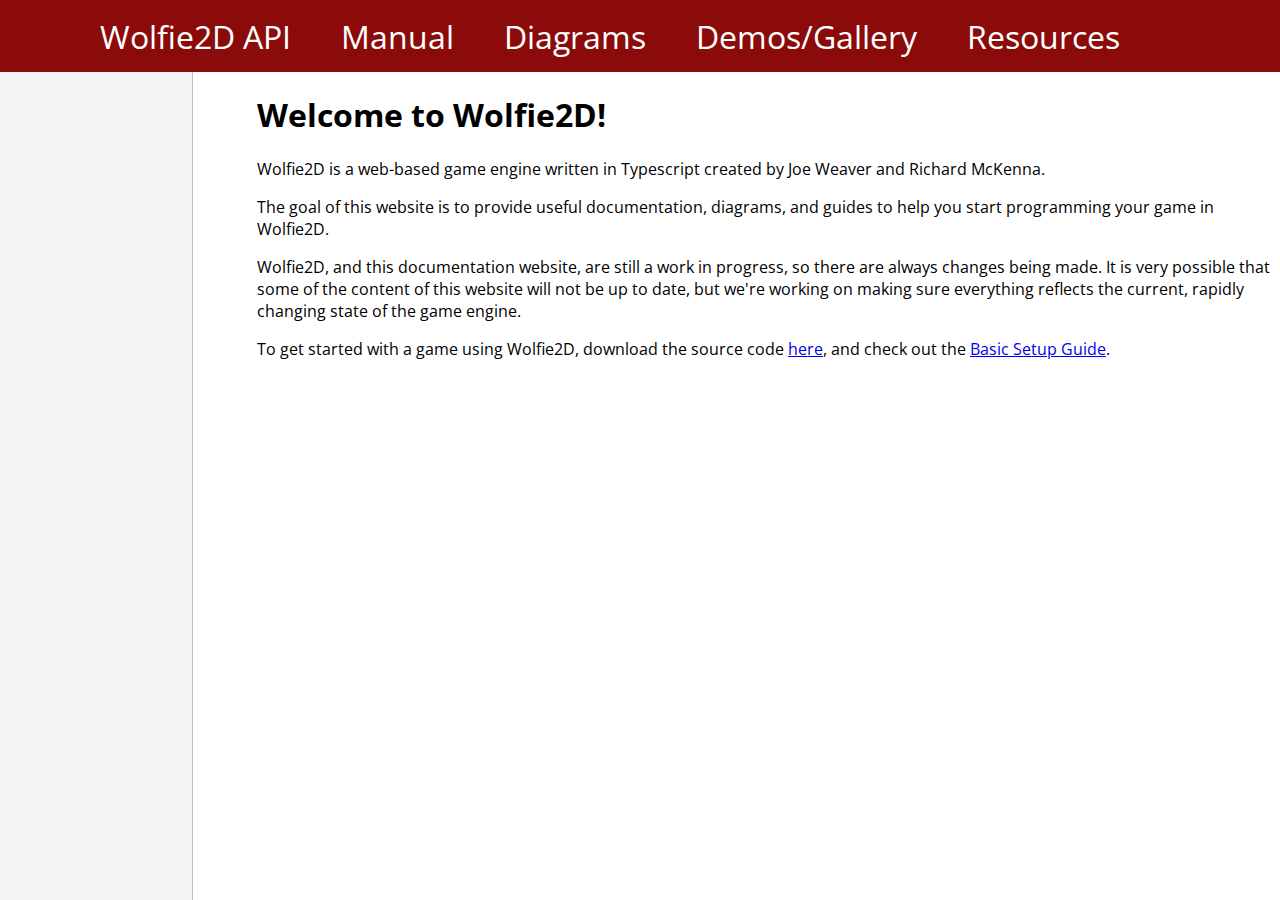
<file: index.html>
<!DOCTYPE html>
<html lang="en">
<head>
    <meta charset="UTF-8">
    <meta name="viewport" content="width=device-width, initial-scale=1.0">
    <script src="https://code.jquery.com/jquery-3.5.1.min.js"></script>
    <link rel="preconnect" href="https://fonts.gstatic.com">
    <link href="https://fonts.googleapis.com/css2?family=Open+Sans:ital,wght@0,400;0,600;1,400&family=Source+Code+Pro&display=swap" rel="stylesheet"> 
    <!-- <link href="https://fonts.googleapis.com/css2?family=Roboto&family=Roboto+Mono&display=swap" rel="stylesheet">  -->
    <link rel="stylesheet" href="style.css">
    <title>Documentation</title>
</head>
<body>
    <div id="navbar">
        <a href="#docs" id="document" class="nav-item">Wolfie2D API</a>
        <a href="#manual" id="manual" class="nav-item">Manual</a>
        <a href="#diagrams" id="diagrams" class="nav-item">Diagrams</a>
        <a href="#demos" id="demos" class="nav-item">Demos/Gallery</a>
        <a href="#resources" id="resources" class="nav-item">Resources</a>
    </div>
    <div id="page">
        <div id="sidebar"></div>
        <div id="content">
        </div>
    </div>
    <script src="./main.js"></script>
</body>
</html>
</file>
<file: style.css>
:root {
    --black: black;
    --black-lighter: rgb(0, 0, 0, 0.6);
    --blue: rgb(50, 121, 228);
}

/* Some default body styling to get rid of borders */
body {
    margin: 0px;
    font-family: 'Open Sans', sans-serif;
    min-height: 100vh;
    display: flex;
    flex-direction: column;
}

code {
    font-family: 'Source Code Pro', monospace;
    background-color: whitesmoke;
    border-radius: 2px;
    color: rgb(0, 110, 255);
}

.code-block {
    border-style: solid;
    background-color: rgb(39, 35, 35);
    border-width: 1px;
    border-color: rgba(0, 0, 0, 0.2);
    border-radius: 5px;
    font-family: 'Source Code Pro', monospace;
}

.code-block code {
    background-color: rgb(39, 35, 35);
    color: rgb(62, 191, 241);
}

.code-block .header {
    border-style: solid;
    border-width: 0px 0px 1px 0px;
    border-color: rgba(255, 255, 255, 0.2);
    padding-left: 3%;
    background-color: rgb(56, 51, 51);
    border-radius: 5px 5px 0px 0px;
    color:rgb(79, 207, 28);
    padding-top: 10px;
    padding-bottom: 10px;
}

.code-comment {
    color:rgb(79, 207, 28);
}

.code {
    font-family: 'Source Code Pro', monospace;
}

/* ########## NAVBAR AND NAVITEM STYLING ########## */
/* The main navbar of the page */
#navbar {
    /* Sticky Navbar */
    position: sticky;
    top: 0px;
    z-index: 20;

    /* Flex display in a row to contain nav-items */
    display: flex;
    flex-direction: row;
    align-items: center;

    /* Color */
    background-color: rgb(139, 11, 11);
    color: white;

    /* Size */
    height: 8vh;

    /* Spacing */
    padding-left: 100px;

    /* Font and text */
    font-size: 2rem;    
}

.nav-item {
    /* Take up 100% of the height for proper highlighting */
    height: 100%;

    /* Display text w/ vertical center align */
    display: flex;
    align-items: center;

    /* Text */
    color: white;
    text-decoration: none;
}

.nav-item:hover {
    cursor: pointer;
}

/* Pad to the left of a nav-item after a nav-item */
.nav-item + .nav-item {
    margin-left: 50px;
}

.highlight-panel {
    font-weight: 900;
}

/* ######################################## */

/* ########## PAGE CONTENT STYLING ########## */
#page {
    /* Display the page sidebar next to the content */
    position: relative;
    display: flex;
    flex-direction: row;
    
    flex-grow: 1;
}

/* ######################################## */

/* ########## SIDEBAR AND SIDEBAR ITEM STYLING ########## */
#sidebar {
    /* Color */
    background-color: whitesmoke;

    /* Border */
    border-style: solid;
    border-width: 0px 1px 0px 0px;
    border-color: rgb(187, 187, 187);

    /* Spacing */
    padding-top: 2vh;
    min-width: 15vw;
    height: 90vh;

    position: sticky;
    top: 8vh;

    overflow-y: auto;
}

.folder {
    margin-left: 20px;
    cursor: pointer;
    user-select: none;
}

.folder.closed .folder-name::before {
    content: "\1433";
    padding-right: 10px;
}

.folder .folder-name::before {
    content: "\142f";
    padding-right: 10px;
}

.folder .file {
    margin-left: 30px;
}

.folder.closed .file {
    display: none;
}

.folder.closed .folder {
    display: none;
}

.folder .folder {
    margin-left: 30px;
}

.file {
    /* Override the default behavior of anchor tags */
    display: block;
    color: var(--black);
    text-decoration: none;

    /* Cursor behavior */
    cursor: pointer;
    user-select: none;

    margin-left: 20px;
}

/* Give some indication of hovering over a clickable file */
.file:hover {
    color: var(--black-lighter);
}

/* ######################################## */

/* ########## DOCS CONTENT ########## */
#content {
    /* padding: 20px 50px; */
    max-width: 85vw;
    max-height: 92vh;
    overflow: auto;
}

#docs {
    width: 75vw;
    padding-left: 5vw;
    padding-right: 5vw;
}

.members {
    margin-left: 30px;
}

.member-description {
    margin-left: 30px;
}

.functions {
    margin-left: 30px;
}

.function-description {
    margin-left: 30px;
}

.params {
    margin-left: 30px;
}

.param-table {
    margin-left: 30px;

    /* Table style */
    border-style: solid;
    border-width: 1px;
    border-color: var(--black-lighter);
    border-spacing: 0px;
}

.param-table th {
    text-align: left;
    background-color: var(--blue);
    color: white;
    
}

.param-table th, .param-table td {
    padding: 5px;
    padding-right: 30px;
}

.param-table tr:nth-of-type(2n) {
    background-color: whitesmoke;
}

.param-table tr:nth-of-type(2n) {
    background-color: rgb(233, 233, 233);
}

.func-return {
    margin-left: 30px;
}
/* ######################################## */

/* ########## CLASS CONTENT ########## */

#class-container {
    width: 80vw;
    height: 100%;
    position: relative;
    top: 0px;
    left: 0px;
}


#class-canvas {
    background-color: white;

    /* Size and position */
    width: 100%;
    height: 100%;
    position: absolute;
    top: 0px;
    left: 0px;
}

.uml-box {
    /* Size and position */
    position: absolute;
    top: 0px;       /* Adjustable property */
    left: 0px;      /* Adjustable property */
    width: 200px;   /* Adjustable property */

    /* Border */
    border-style: solid;
    border-width: 1px;
    border-color: black;

    /* Text */
    font-size: 12px;

    /* Color */
    background-color: whitesmoke;
}

.uml-header {
    /* Size */
    width: 100%;

    /* Border */
    border-style: solid;
    border-width: 1px;
    border-color: black;

    /* Font */
    font-size: 16px;
    text-align: center;

    /* Handle New Lines */
    white-space: pre-wrap;
}

.text-box-header {
    /* Size */
    width: 100%;
    height: 100%;

    /* Font */
    font-size: 16px;
    text-align: center;

    display: inline-block;
    /* Handle New Lines 
    white-space: pre-wrap;*/
}

.uml-description {
        /* Size */
        width: 100%;

        /* Border */
        border-style: solid;
        border-width: 1px;
        border-color: black;
    
        /* Font */
        font-size: 12px;
        text-align: center;
}

.uml-members {
    /* Size */
    width: 100%;

    /* Border */
    border-style: solid;
    border-width: 1px;
    border-color: black;
}

.uml-functions {
    /* Size */
    width: 100%;    

    /* Border */
    border-style: solid;
    border-width: 1px;
    border-color: black;
}

/* ########## GUIDES ##########*/
#guide {
    padding-left: 5vw;
    padding-right: 5vw;
}
</file>
